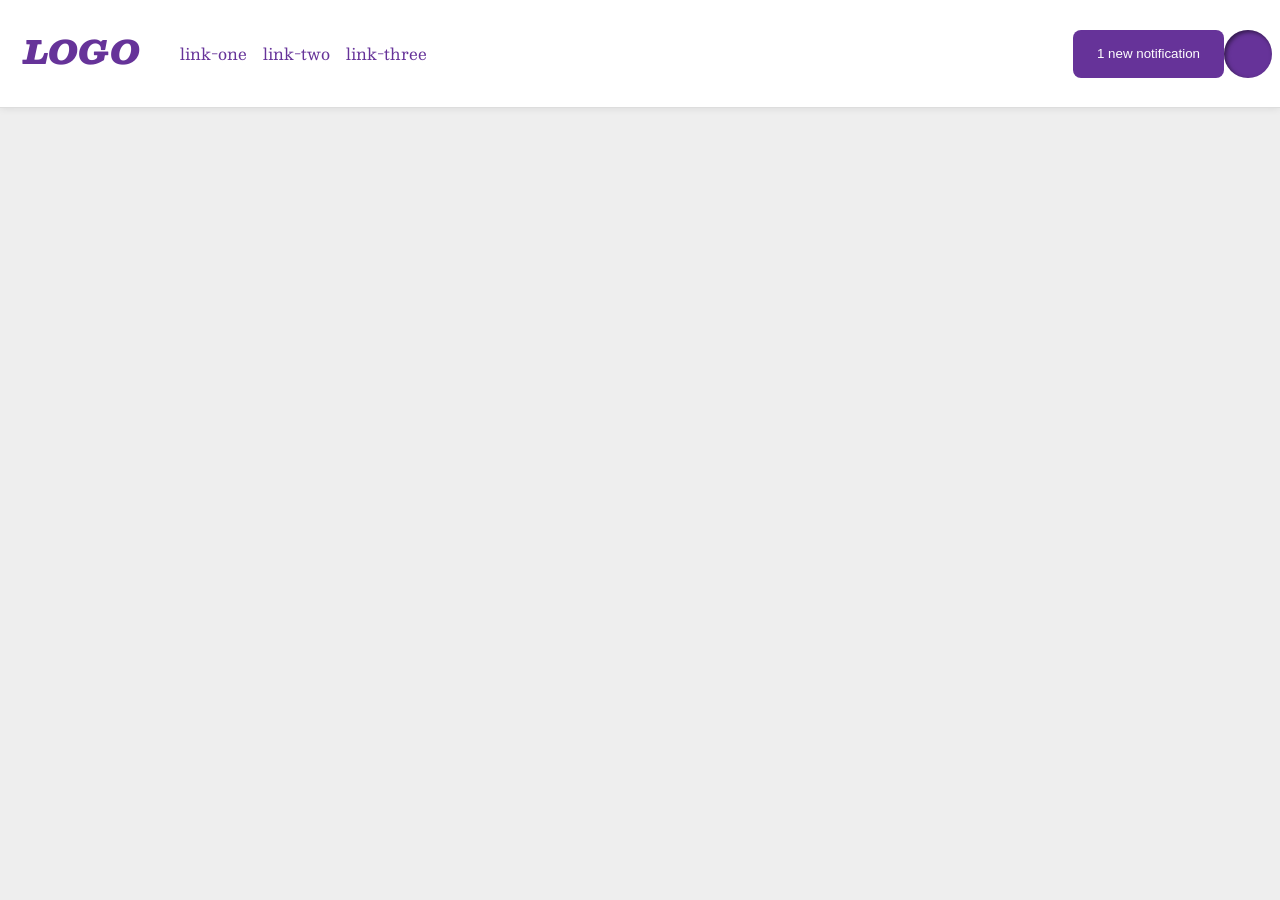
<file: foundations/flex/03-flex-header-2/index.html>
<!DOCTYPE html>
<html lang="en">
  <head>
    <meta charset="UTF-8">
    <meta http-equiv="X-UA-Compatible" content="IE=edge">
    <meta name="viewport" content="width=device-width, initial-scale=1.0">
    <title>Flex Header 2</title>
    <link rel="stylesheet" href="style.css">
  </head>
  <body>
    <div class="header">
      
      <div class="left-side">
        <div class="logo">
          LOGO
        </div>

        <ul class="links">
          <li><a href="https://google.com">link-one</a></li>
          <li><a href="https://google.com">link-two</a></li>
          <li><a href="https://google.com">link-three</a></li>
      </ul>
      </div>

      <div class="right-side">
        <button class="notifications">
          1 new notification
        </button>
        <div class="profile-image"></div>
      </div>
      
      
    </div>
  </body>
</html>
</file>
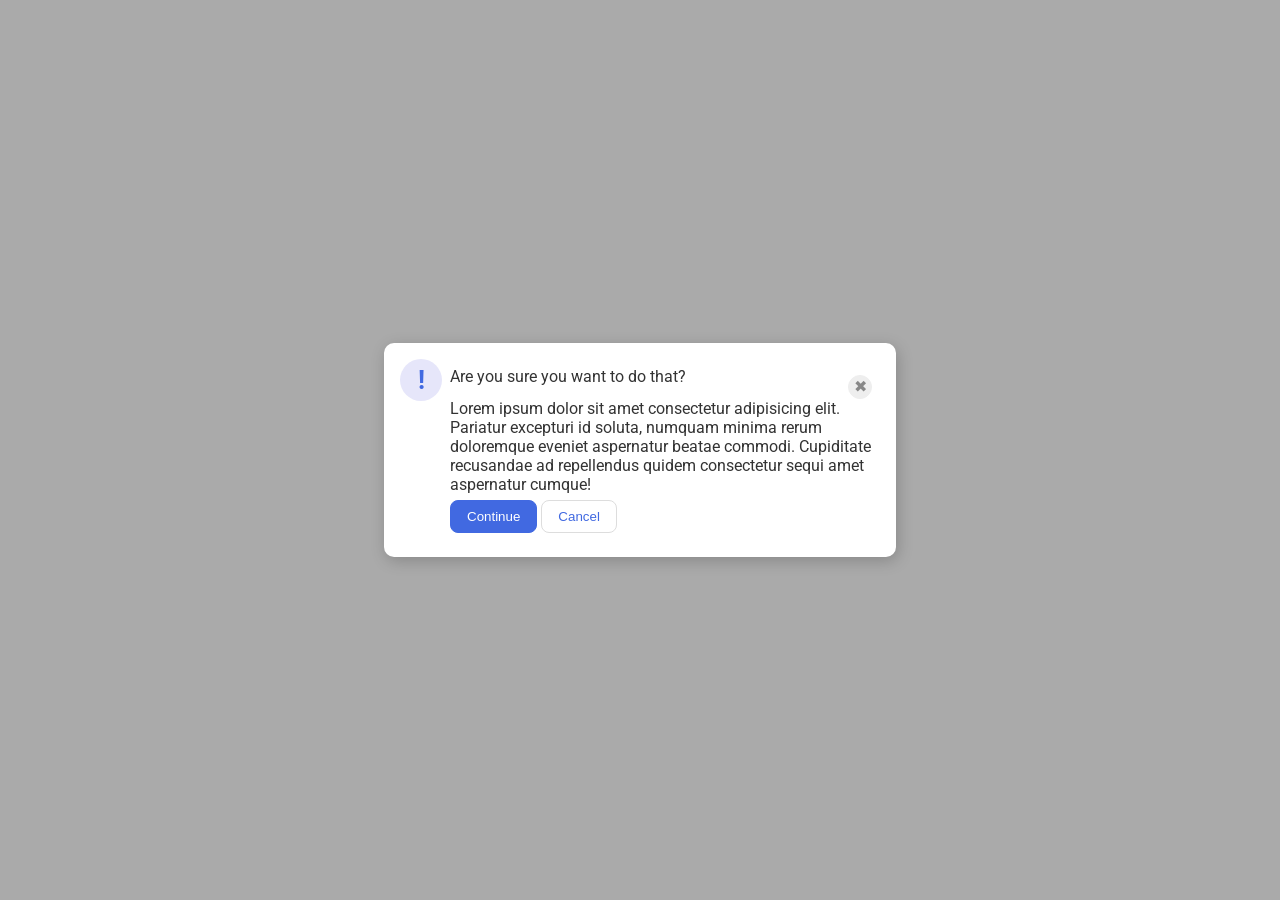
<file: foundations/flex/05-flex-modal/index.html>
<!DOCTYPE html>
<html lang="en">
  <head>
    <meta charset="UTF-8">
    <meta http-equiv="X-UA-Compatible" content="IE=edge">
    <meta name="viewport" content="width=device-width, initial-scale=1.0">
    <link rel="stylesheet" href="style.css">
    <title>Modal</title>
  </head>
  <body>
    <div class="modal">

      <div class="left-side">
        <div class="icon">!</div>
      </div>

      <div class="right-side">

        <div class="header-info">
          <div class="header">Are you sure you want to do that?</div>
          <button class="close-button">✖</button>  
        </div>
        
        <div class="text">Lorem ipsum dolor sit amet consectetur adipisicing elit. Pariatur excepturi id soluta, numquam minima rerum doloremque eveniet aspernatur beatae commodi. Cupiditate recusandae ad repellendus quidem consectetur sequi amet aspernatur cumque!</div>
        <button class="continue">Continue</button>
        <button class="cancel">Cancel</button>  
      </div>
      
    </div>
  </body>
</html>
</file>
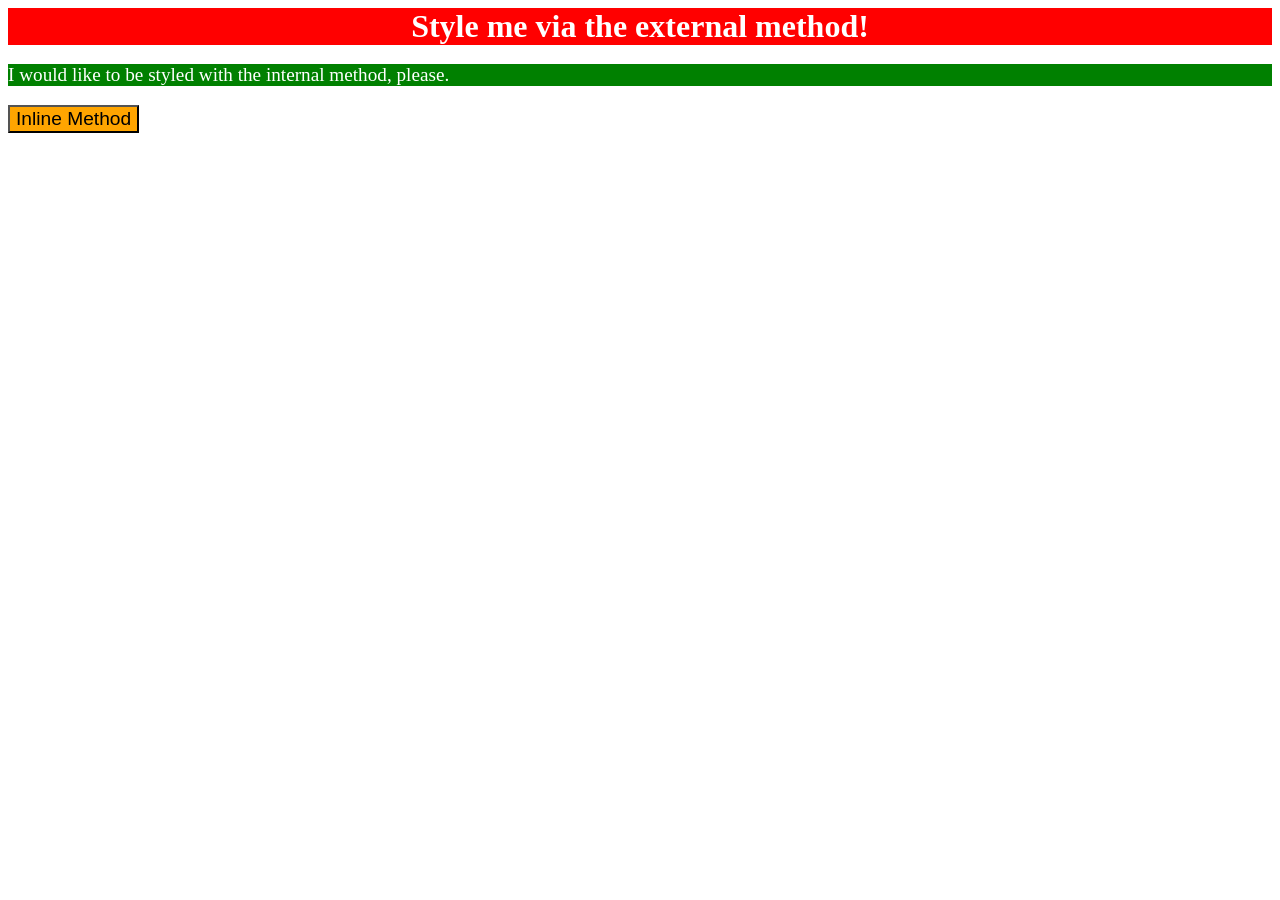
<file: foundations/intro-to-css/01-css-methods/index.html>
<!DOCTYPE html>
<html lang="en">
  <head>
    <meta charset="UTF-8">
    <meta http-equiv="X-UA-Compatible" content="IE=edge">
    <meta name="viewport" content="width=device-width, initial-scale=1.0">
    <title>Methods for Adding CSS</title>
    <link rel="stylesheet" href="styles.css">
  </head>
  <body>
    <div>Style me via the external method!</div>
    <p>I would like to be styled with the internal method, please.</p>
    <button>Inline Method</button>
  </body>
</html>
</file>
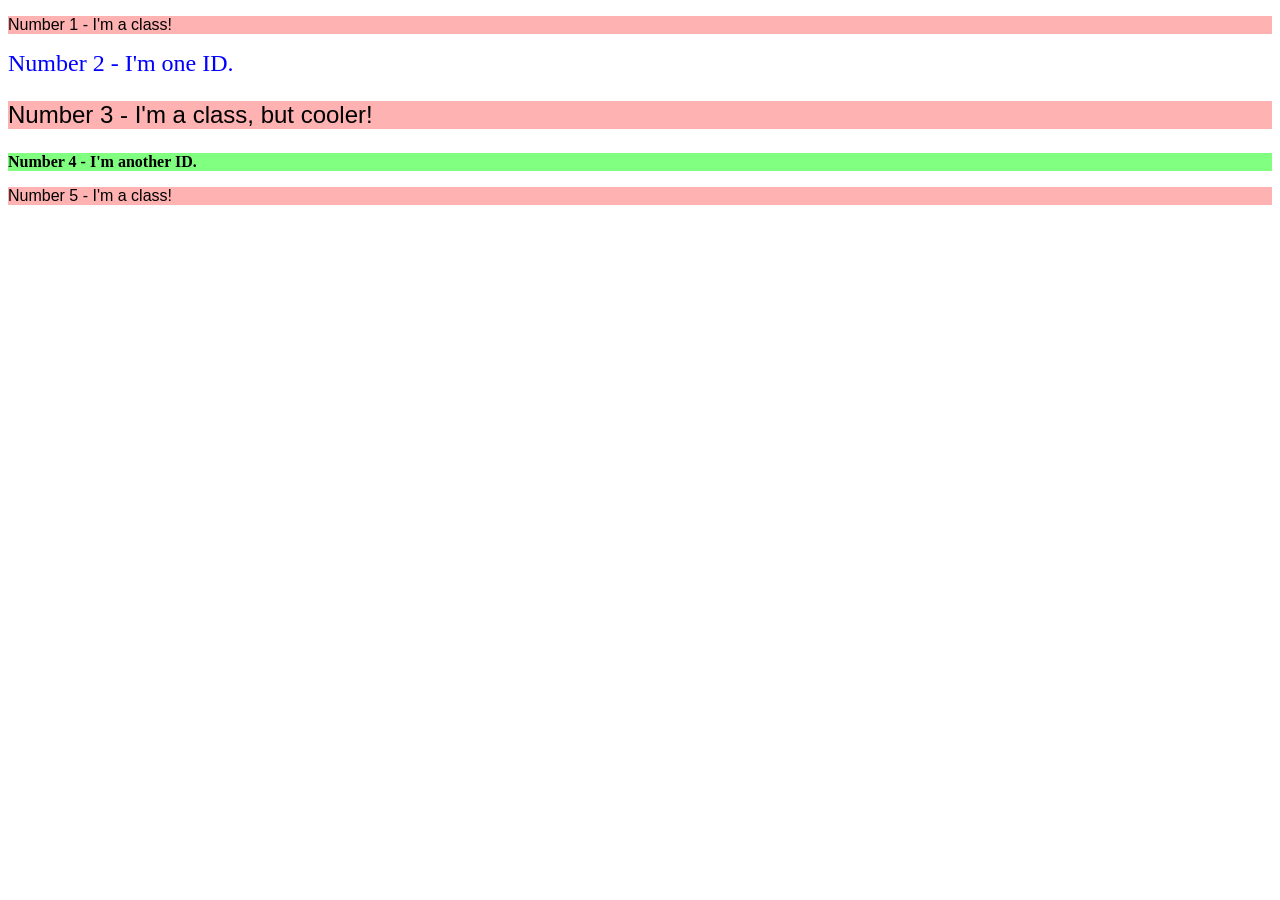
<file: foundations/intro-to-css/02-class-id-selectors/index.html>
<!DOCTYPE html>
<html lang="en">
  <head>
    <meta charset="UTF-8">
    <meta http-equiv="X-UA-Compatible" content="IE=edge">
    <meta name="viewport" content="width=device-width, initial-scale=1.0">
    <title>Class and ID Selectors</title>
    <link rel="stylesheet" href="style.css">
  </head>
  <body>
    <p class="number-one">Number 1 - I'm a class!</p>
    <div id="number-two">Number 2 - I'm one ID.</div>
    <p class="number-three">Number 3 - I'm a class, but cooler!</p>
    <div id="number-four">Number 4 - I'm another ID.</div>
    <p class="number-five">Number 5 - I'm a class!</p>
  </body>
</html>
</file>
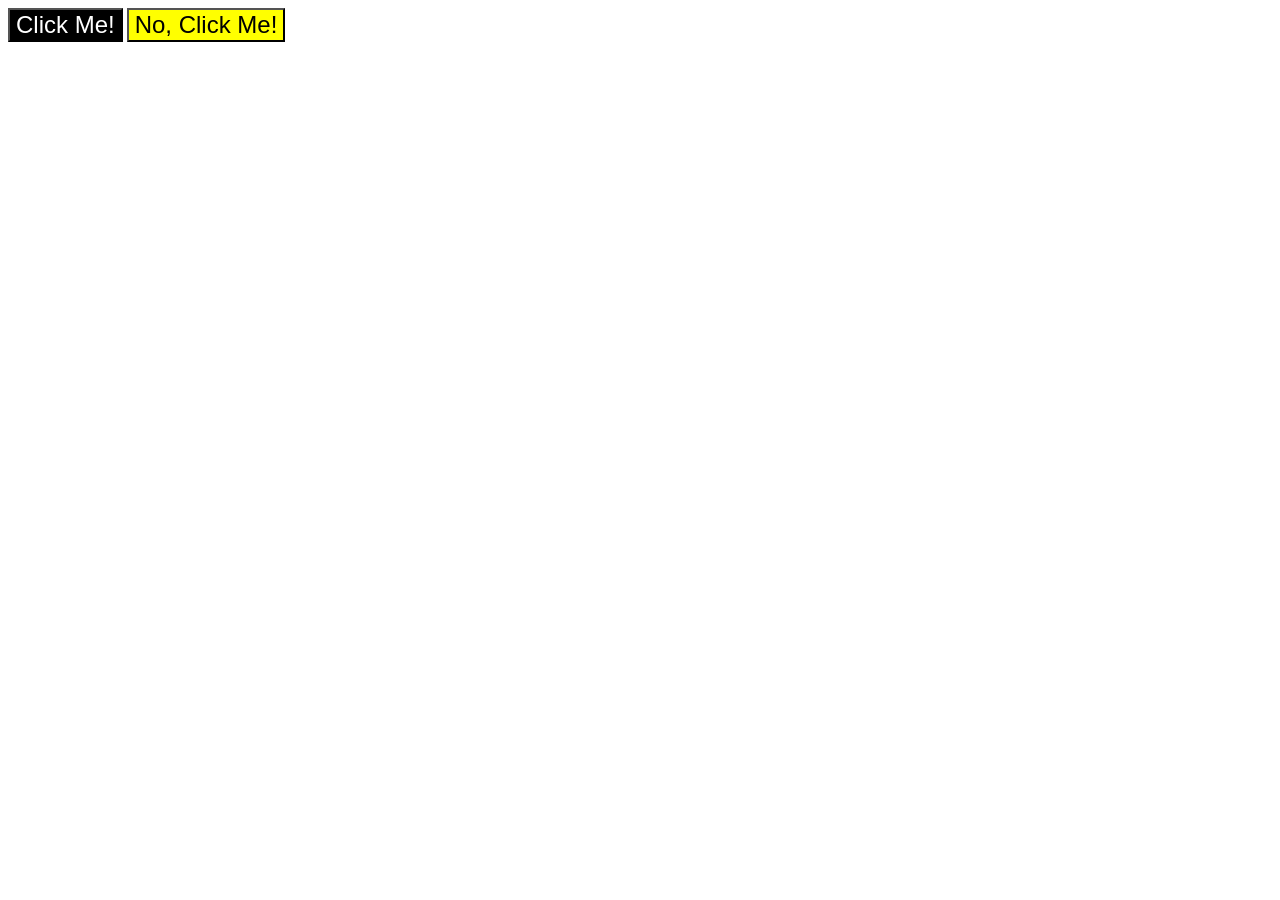
<file: foundations/intro-to-css/03-grouping-selectors/index.html>
<!DOCTYPE html>
<html lang="en">
  <head>
    <meta charset="UTF-8">
    <meta http-equiv="X-UA-Compatible" content="IE=edge">
    <meta name="viewport" content="width=device-width, initial-scale=1.0">
    <title>Grouping Selectors</title>
    <link rel="stylesheet" href="style.css">
  </head>
  <body>
    <button class="click">Click Me!</button>
    <button class="no-click">No, Click Me!</button>
  </body>
</html>
</file>
<file: foundations/flex/03-flex-header-2/style.css>
/* this is some magical font-importing.  
you'll learn about it later. */
@import url('https://fonts.googleapis.com/css2?family=Besley:ital,wght@0,400;1,900&display=swap');

body {
  margin: 0;
  background: #eee;
  font-family: Besley, serif;
}

.left-side{
  margin-right: auto;
  display: flex;
  margin: 16px;
}

.right-side{
  display: flex;
  margin-left: auto;
}

.header {
  background: white;
  border-bottom: 1px solid #ddd;
  box-shadow: 0 0 8px rgba(0,0,0,.1);
  display: flex;
  flex-direction: row;
  align-items: center;
  padding: 8px;
}

.profile-image {
  background: rebeccapurple;
  box-shadow: inset 2px 2px 4px rgba(0,0,0,.5);
  border-radius: 50%;
  width: 48px;
  height: 48px;
}

.logo {
  color: rebeccapurple;
  font-size: 32px;
  font-weight: 900;
  font-style: italic;
}

button {
  border: none;
  border-radius: 8px;
  background: rebeccapurple;
  color: white;
  padding: 8px 24px;
}

a {
  /* this removes the line under our links */
  text-decoration: none;
  color: rebeccapurple;
}

ul {
  list-style-type: none;
  display: flex;
  gap: 16px;
}
</file>
<file: foundations/flex/05-flex-modal/style.css>
@import url('https://fonts.googleapis.com/css2?family=Roboto:wght@400;700&display=swap');

html, body {
  height: 100%;
}

body {
  font-family: Roboto, sans-serif;
  margin: 0;
  background: #aaa;
  color: #333;
  /* I'll give you this one for free lol */
  display: flex;
  align-items: center;
  justify-content: center;
}

.modal {
  background: white;
  width: 480px;
  border-radius: 10px;
  box-shadow: 2px 4px 16px rgba(0,0,0,.2);
  display: flex;
  padding: 1em;
}

.icon {
  color: royalblue;
  font-size: 26px;
  font-weight: 700;
  background: lavender;
  width: 42px;
  height: 42px;
  border-radius: 50%;
  display: flex;
  align-items: center;
  justify-content: center;
}

.close-button {
  background: #eee;
  border-radius: 50%;
  color: #888;
  font-weight: 400;
  font-size: 16px;
  height: 24px;
  width: 24px;
  display: flex;
  align-items: center;
  justify-content: center;
  border: 1px solid #eee;
  padding: 0;
  margin-left: auto;
}

button {
  cursor: pointer;
  padding: 8px 16px;
  border-radius: 8px;
  margin-top: 0.5em;
}

button.continue {
  background: royalblue;
  border: 1px solid royalblue;
  color: white;
}

button.cancel {
  background: white;
  border: 1px solid #ddd;
  color: royalblue;
}

.row-one{
  display: flex;  
  align-items: center;
  justify-content: space-around;
}

.header-info{
  display: flex;
}

.right-side{
  padding: 0.5em;
}
</file>
<file: foundations/intro-to-css/01-css-methods/styles.css>
div {
    background: red;
    font-size: 2em;
    color: white;
    text-align: center;
    font-weight: bold;
}

p {
    background: green;
    color: white;
    font-size: 1.2rem;
}

button {
    background: orange;
    font-size: 1.2rem;
}
</file>
<file: foundations/intro-to-css/02-class-id-selectors/style.css>
/* Add CSS Styling */

.number-one,
.number-three,
.number-five{
    font-family: Verdana, Geneva, Tahoma, sans-serif;
    background-color: rgba(255, 0, 0, 0.3);
}

.number-three {
    font-size: 1.5rem;
}

#number-two {
    color: blue;
    font-size: 1.5rem;
}

#number-four{
    background-color:  hsl(120, 100%, 75%);
    font-size: 1rem;
    font-weight: bolder;
}
</file>
<file: foundations/intro-to-css/03-grouping-selectors/style.css>
/* Add CSS Styling */

.click,
.no-click {
    font-size: 1.5rem;
    font-family: "Helvetica", "Times New Roman", "sans-serif";
}

.click {
    background-color: black;
    color: white;
}

.no-click {
    background-color: yellow;
}
</file>
